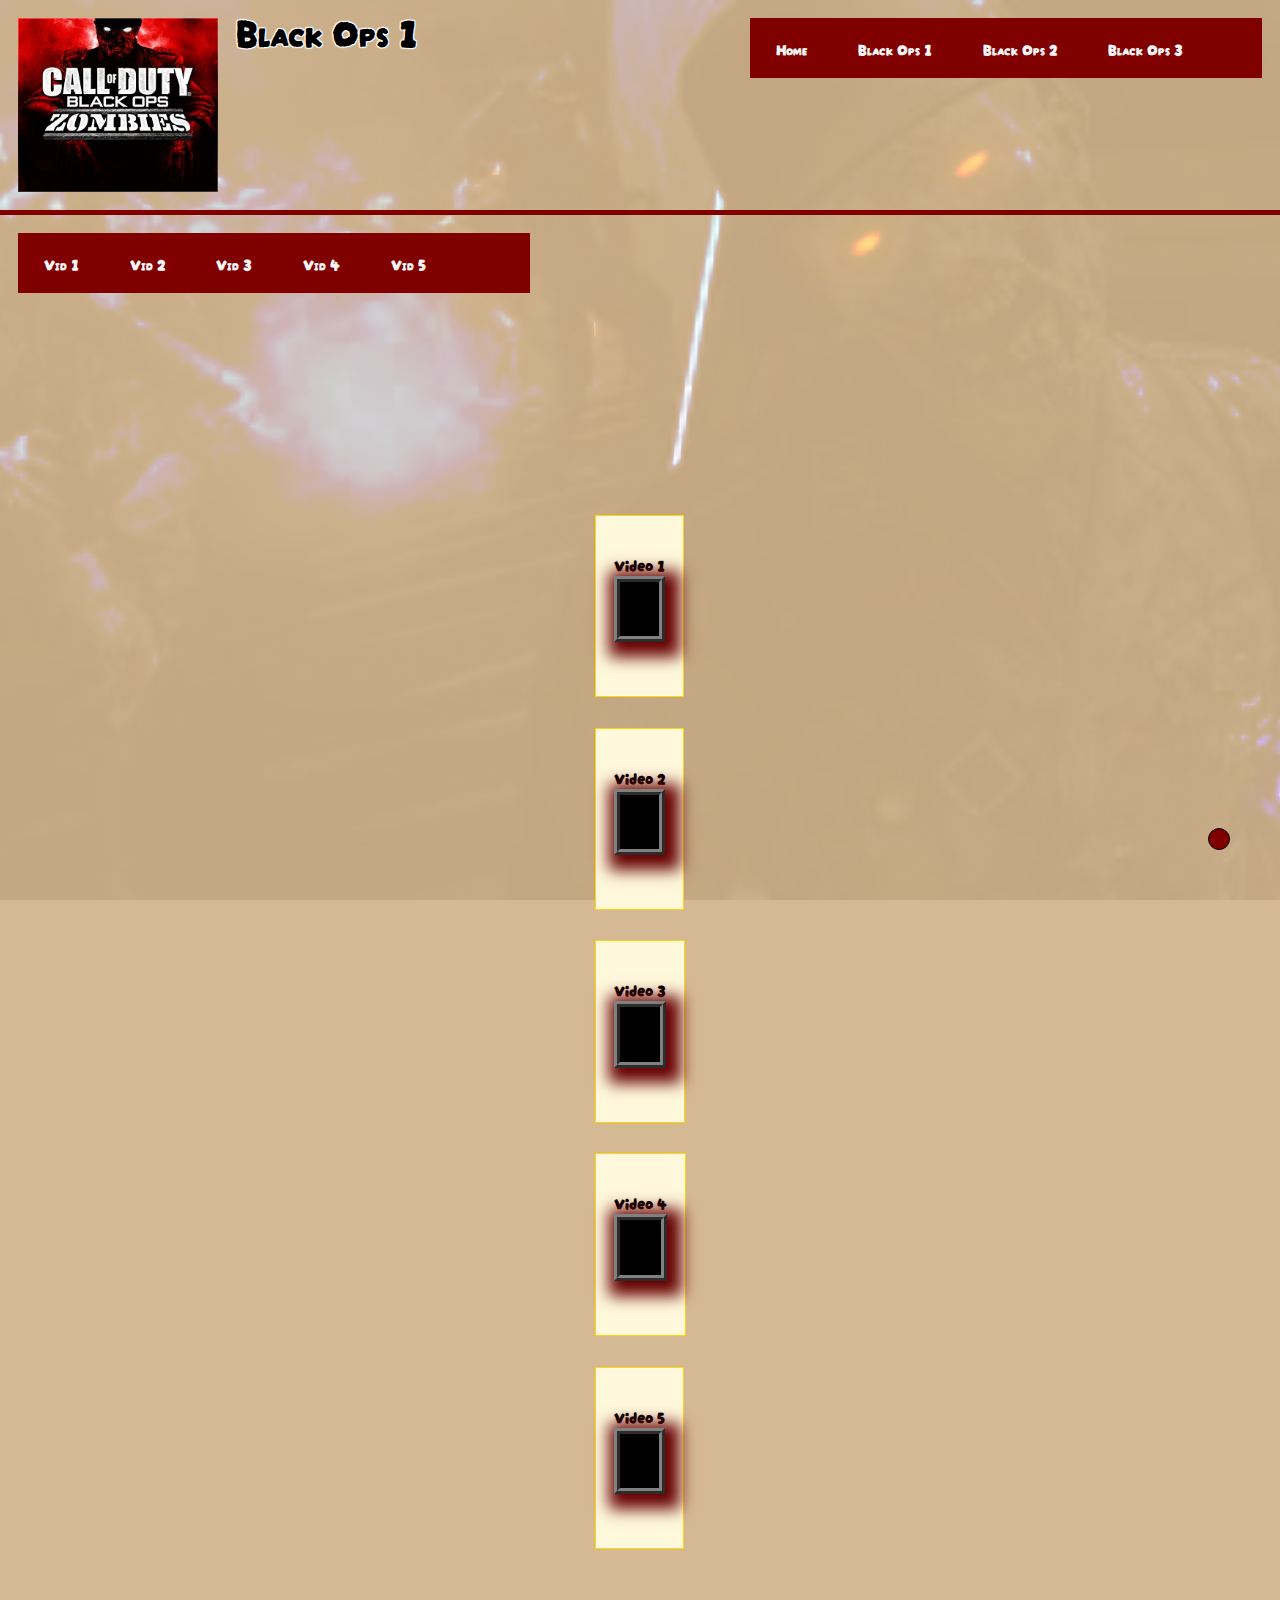
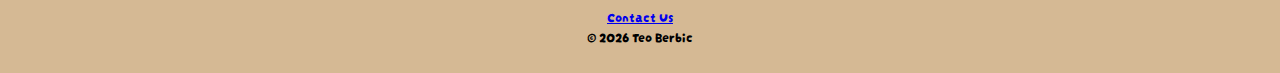
<file: bo1.html>
<!DOCTYPE html>
<html lang="en">
<head>
    <meta charset="UTF-8">
    <meta http-equiv="X-UA-Compatible" content="IE=edge">
    <meta name="viewport" content="width=device-width, initial-scale=1.0">

    <link rel="shortcut icon" href="images/OVO-Logo.png" type="image/x-icon">

    <link rel="preconnect" href="https://fonts.googleapis.com">
    <link rel="preconnect" href="https://fonts.gstatic.com" crossorigin>
    <link href="https://fonts.googleapis.com/css2?family=Dancing+Script&family=Darumadrop+One&display=swap" rel="stylesheet">

    <link rel="stylesheet" href="https://cdnjs.cloudflare.com/ajax/libs/font-awesome/6.4.0/css/all.min.css" integrity="sha512-iecdLmaskl7CVkqkXNQ/ZH/XLlvWZOJyj7Yy7tcenmpD1ypASozpmT/E0iPtmFIB46ZmdtAc9eNBvH0H/ZpiBw==" crossorigin="anonymous" referrerpolicy="no-referrer" />

    <link rel="stylesheet" href="styles/zombies.css">
    <link rel="stylesheet" href="styles/bo1.css">
    <title>Black Ops 1</title>


</head>
<body>
    <header>
        <a href="index.html"><img src="images/blackops1/logoimg.webp" alt=""></a>
        <h2>Black Ops 1</h2>
       
        <nav id="navigation" data-visible="false">
            <ul>
                <li><a href="index.html">Home</a></li>
                <li><a href="bo1.html">Black Ops 1</a></li>
                <li><a href="bo2.html">Black Ops 2</a></li>
                <li><a href="bo3.html">Black Ops 3</a></li>
            </ul>
        </nav>
    </header>
    <nav>
        <ul>
            <li><a href="#vid1">Vid 1</a></li>
            <li><a href="#vid2">Vid 2</a></li>
            <li><a href="#vid3">Vid 3</a></li>
            <li><a href="#vid4">Vid 4</a></li>
            <li><a href="#vid5">Vid 5</a></li>
        </ul>
    </nav>
    
    
    <main>
        <article id="vid1">
            <h4>Video 1</h4>
            <div class="videowrapper">
                <iframe width="996" height="560" src="https://www.youtube.com/embed/iYkE5v8KzQw" title="Call Of Duty: Black Ops Zombie Intro (HD)" frameborder="0" allow="accelerometer; autoplay; clipboard-write; encrypted-media; gyroscope; picture-in-picture; web-share" allowfullscreen></iframe>
            </div>
            <div class="caption"></div>
        </article>
        <article id="vid2">
            <h4>Video 2</h4>
            <div class="videowrapper">
                <iframe width="996" height="560" src="https://www.youtube.com/embed/lpG7vEOlbIc" title="New Mob Of The Dead Gameplay Cinematic Intro! (Black Ops 2 Zombies)" frameborder="0" allow="accelerometer; autoplay; clipboard-write; encrypted-media; gyroscope; picture-in-picture; web-share" allowfullscreen></iframe>
            </div>
            <div class="caption"></div>
        </article>
        <article id="vid3">
            <h4>Video 3</h4>
            <div class="videowrapper">
                <iframe width="996" height="560" src="https://www.youtube.com/embed/olKDCvbbOrQ" title="UPGRADING EVERY BO1 GUN" frameborder="0" allow="accelerometer; autoplay; clipboard-write; encrypted-media; gyroscope; picture-in-picture; web-share" allowfullscreen></iframe>
            </div>
            <div class="caption"></div>
        </article>
        <article id="vid4">
            <h4>Video 4</h4>
            <div class="videowrapper">
                <iframe width="996" height="560" src="https://www.youtube.com/embed/X79DpPzPp38" title="THIS is Black Ops 1 Zombies in 2023…" frameborder="0" allow="accelerometer; autoplay; clipboard-write; encrypted-media; gyroscope; picture-in-picture; web-share" allowfullscreen></iframe>
            </div>
            <div class="caption"></div>
        </article>
        <article id="vid5"> 
            <h4>Video 5</h4>
            <div class="videowrapper">
                <iframe width="996" height="560" src="https://www.youtube.com/embed/3nl_1EXSMJI" title="Origins Intro Cutscene: Live Reaction &amp; First Thoughts! Black Ops 2 Zombies Apocalypse DLC" frameborder="0" allow="accelerometer; autoplay; clipboard-write; encrypted-media; gyroscope; picture-in-picture; web-share" allowfullscreen></iframe>
            </div>
            <div class="caption"></div>
        </article>
        
        <div><button onclick="topFunction()" id="cornerBtn" title="Go to top"><i class="fa-duotone fa-angle-up"></i></button></div>
                
    
    </main>
    
    
    <footer>
    <p><a href="https://www.contactus.com">Contact Us</a></p>
    <p>&copy; <span id="copyright"></span> Teo Berbic</p>
    </footer>

    <script src="js/zombies.js"></script>
</body>
</html>
</file>
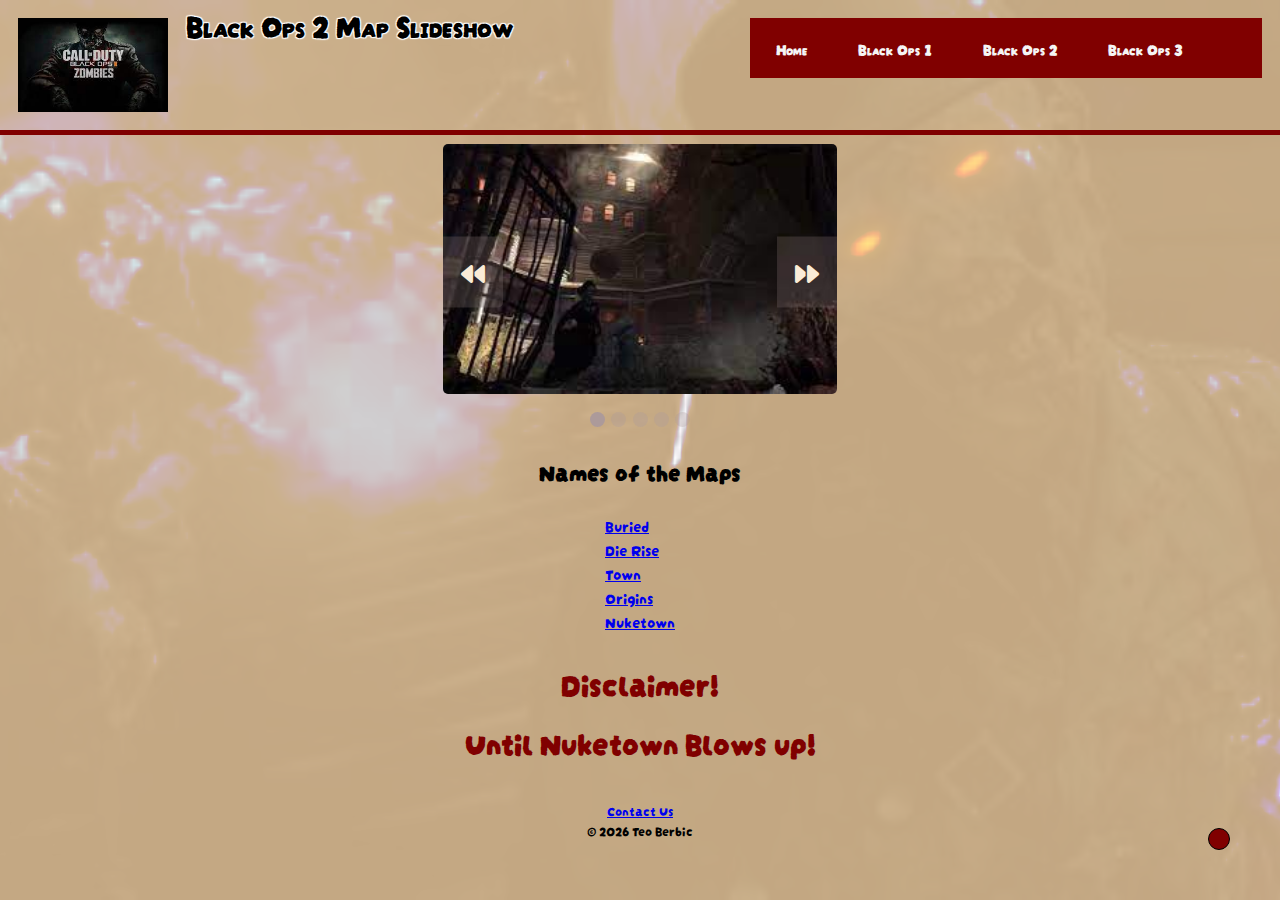
<file: bo2.html>
<!DOCTYPE html>
<html lang="en">
<head>
    <meta charset="UTF-8">
    <meta http-equiv="X-UA-Compatible" content="IE=edge">
    <meta name="viewport" content="width=device-width, initial-scale=1.0">
    
    <link rel="preconnect" href="https://fonts.googleapis.com">
    <link rel="preconnect" href="https://fonts.gstatic.com" crossorigin>
    <link href="https://fonts.googleapis.com/css2?family=Dancing+Script&family=Darumadrop+One&display=swap" rel="stylesheet">

    <link rel="stylesheet" href="https://cdnjs.cloudflare.com/ajax/libs/font-awesome/6.4.0/css/all.min.css" integrity="sha512-iecdLmaskl7CVkqkXNQ/ZH/XLlvWZOJyj7Yy7tcenmpD1ypASozpmT/E0iPtmFIB46ZmdtAc9eNBvH0H/ZpiBw==" crossorigin="anonymous" referrerpolicy="no-referrer" />
    <link rel="stylesheet" href="https://cdnjs.cloudflare.com/ajax/libs/font-awesome/6.4.0/css/all.min.css">
    <link rel="stylesheet" href="styles/zombies.css">
    <link rel="stylesheet" href="styles/bo2.css">
    <title>Black Ops 2 Map Slideshow</title>
</head>
<body>
    <header>

        <a href="index.html"><img src="images/blackops2/download.jpg" alt="click here to return to home page" title="Click Here"></a>
        <h2>Black Ops 2 Map Slideshow</h2>
           
            <nav id="navigation" data-visible="false">
                <ul>
                    <li><a href="index.html">Home</a></li>
                    <li><a href="bo1.html">Black Ops 1</a></li>
                    <li><a href="bo2.html">Black Ops 2</a></li>
                    <li><a href="bo3.html">Black Ops 3</a></li>
                </ul>
            </nav>
    </header>
    <main>
        <div class="container">
            <div class="imagecarousel">
                <div class="image fadeout"><img src="images/blackops2/buried.jpg" alt=""></div>
                <div class="image fadeout"><img src="images/blackops2/dierise.jpg" alt=""></div>
                <div class="image fadeout"><img src="images/blackops2/town.jpg" alt=""></div>
                <div class="image fadeout"><img src="images/blackops2/origins.jpg" alt=""></div>
                <div class="image fadeout"><img src="images/blackops2/nuketown2.jpg" alt=""></div>
                <div class="prev" onclick= "showImage(1)"><i class="fa-solid fa-forward"></i></div>
                <div class="next" onclick= "showImage(-1)"><i class="fa-solid fa-backward"></i></div>
            </div> 
        </div>

        <div class="dots">
            <span class="dot active"></span>
            <span class="dot"></span>
            <span class="dot"></span>
            <span class="dot"></span>
            <span class="dot"></span>
        </div>

        <p><h2>Names of the Maps</h2></p>
        <ul>
            <li><a href="https://www.ign.com/wikis/call-of-duty-black-ops-2/Buried" target="_blank">Buried</a></li>
            <li><a href="https://www.ign.com/wikis/call-of-duty-black-ops-2/Die_Rise" target="_blank">Die Rise</a></li>
            <li><a href="https://www.ign.com/wikis/call-of-duty-black-ops-2/Green_Run_-_Town" target="_blank">Town</a></li>
            <li><a href="https://www.ign.com/wikis/call-of-duty-black-ops-2/Origins" target="_blank">Origins</a></li>
            <li><a href="https://www.ign.com/wikis/call-of-duty-black-ops-2/Nuketown_Zombies" target="_blank">Nuketown</a></li>
        </ul>

        <div><button onclick="topFunction()" id="cornerBtn" title="Go to top"><i class="fa-duotone fa-angle-up"></i></button></div>
                
        <h1 class="dis">Disclaimer!</h1>
                <div class="container mt-3">
                    <div class="mt-4 p-5 bg-primary text-warning rounded">
                      <h1 id="displaytimer"></h1> 
                      
                      <h1 class="nuke">Until Nuketown Blows up!</h1>
                    </div>
                  </div>


    </main>
    <footer>
        <p><a href="https://www.contactus.com">Contact Us</a></p>
        <p>&copy; <span id="copyright"></span> Teo Berbic</p>

    </footer>
    <script src="js/zombies.js"></script>
</body>
</html>
</file>
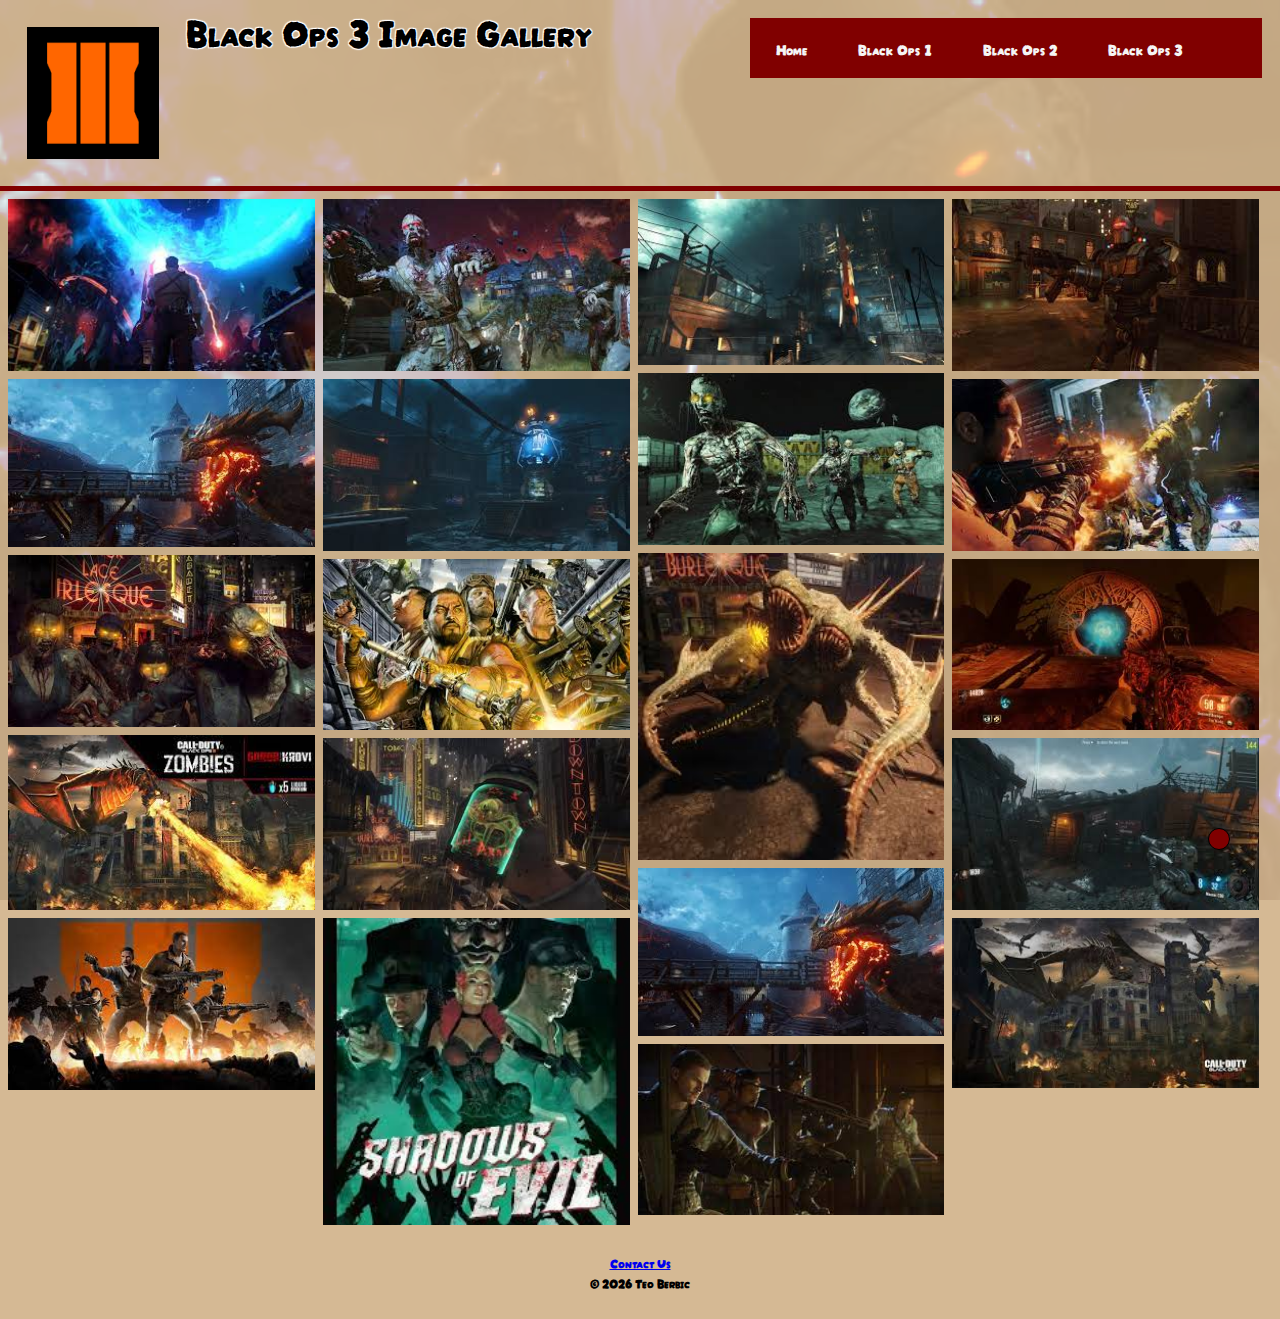
<file: bo3.html>
<!DOCTYPE html>
<html lang="en">
<head>
    <meta charset="UTF-8">
    <meta http-equiv="X-UA-Compatible" content="IE=edge">
    <meta name="viewport" content="width=device-width, initial-scale=1.0">

    <link rel="preconnect" href="https://fonts.googleapis.com">
    <link rel="preconnect" href="https://fonts.gstatic.com" crossorigin>
    <link href="https://fonts.googleapis.com/css2?family=Dancing+Script&family=Darumadrop+One&display=swap" rel="stylesheet">

    <link rel="stylesheet" href="https://cdnjs.cloudflare.com/ajax/libs/font-awesome/6.4.0/css/all.min.css" integrity="sha512-iecdLmaskl7CVkqkXNQ/ZH/XLlvWZOJyj7Yy7tcenmpD1ypASozpmT/E0iPtmFIB46ZmdtAc9eNBvH0H/ZpiBw==" crossorigin="anonymous" referrerpolicy="no-referrer" />

    <link rel="shortcut icon" href="images/download.png" type="image/x-icon">

    <link rel="stylesheet" href="styles/zombies.css">
    <link rel="stylesheet" href="styles/bo3.css">
    
    
    <title>Black Ops 3 Image Gallery</title>
</head>
<body>
    <header>
        <a href="index.html"><img src="images/blackops3/logo.png" alt="click here to return to home page" title="Click Here"></a>
        <h2>Black Ops 3 Image Gallery</h2>
       
        <nav id="navigation" data-visible="false">
            <ul>
                <li><a href="index.html">Home</a></li>
                <li><a href="bo1.html">Black Ops 1</a></li>
                <li><a href="bo2.html">Black Ops 2</a></li>
                <li><a href="bo3.html">Black Ops 3</a></li>
            </ul>
        </nav>
    </header>
    <main>
        <!-- Photo Grid -->
<div class="row"> 
    <div class="column">
        <img src="images/blackops3/pic1.jpg" alt="">
        <img src="images/blackops3/pic2.jpg" alt="">
        <img src="images/blackops3/pic3.jpg" alt="">
        <img src="images/blackops3/pic4.jpg" alt="">
        <img src="images/blackops3/pic5.jpg" alt="">
    </div>
    
    <div class="column">
        <img src="images/blackops3/pic6.jpg" alt="">
        <img src="images/blackops3/pic7.jpg" alt="">
        <img src="images/blackops3/pic8.jpg" alt="">
        <img src="images/blackops3/pic9.jpg" alt="">
        <img src="images/blackops3/pic10.jpg" alt="">
    </div> 
     
    <div class="column">
        <img src="images/blackops3/pic11.jpg" alt="">
        <img src="images/blackops3/pic12.jpg" alt="">
        <img src="images/blackops3/pic13.jpg" alt="">
        <img src="images/blackops3/pic14.jpg" alt="">
        <img src="images/blackops3/pic15.jpg" alt="">
    </div>
    
    <div class="column">
        <img src="images/blackops3/pic16.jpg" alt="">
        <img src="images/blackops3/pic17.jpg" alt="">
        <img src="images/blackops3/pic18.jpg" alt="">
        <img src="images/blackops3/pic19.jpg" alt="">
        <img src="images/blackops3/pic20.jpg" alt="">
    </div>
  </div>

  <div><button onclick="topFunction()" id="cornerBtn" title="Go to top"><i class="fa-duotone fa-angle-up"></i></button></div>
    </main>
    <footer>
        <p><a href="https://www.contactus.com">Contact Us</a></p>
        <p>&copy; <span id="copyright"></span> Teo Berbic</p>
    </footer>
    <script src="js/zombies.js"></script>
</body>
</html>
</file>
<file: styles/zombies.css>
* {
    margin: 0;
    padding: 0;
    box-sizing: border-box;
}

:root {
    --var-font-color: maroon
}

html {
    background-color: rgba(210, 180, 140, 0.93);
    background-image: url('../images/images-1.jpg');
    background-repeat: no-repeat;
    background-size: cover;
    background-position: center;
    background-attachment: fixed;
    background-blend-mode: lighten;
}

body {
    font-family: 'Dancing Script', cursive;
    font-family: 'Darumadrop One', cursive;
    display: flex;
    flex-direction: column;
}
/*---------------------------------------------------*/

header {
    display: flex;
    position: relative;
    border-bottom: 5px solid var(--var-font-color);
}
header img {
    max-width: 150px;
    margin: 2vh;
    display: flex;
}

header h2 {
    margin-right: auto;
    font-size: 200%;
    font-variant: small-caps;
    text-shadow: 1px 1px 1px white, -1px -1px 1px white, 1px -1px 1px white, -1px 1px 1px white;
}

/*---------------------------------------------------*/

nav ul {
    display: flex;
    list-style-type: none;
    background-color: var(--var-font-color);
    top: 0;
    right: 0;
    width: 40vw;
    margin: 2vh;
}

nav li {
    margin-inline: 1vw;

}

nav a {
    padding: 2vh 1vw;
    display: block;
    font-weight: bold;
    font-variant: small-caps;
    transition: all 300ms ease;
    color: black;
    text-decoration: none;
}

nav a:hover {
    background-color: rgba(255, 255, 255, 0.803);
    color: var(--var-font-color);
}

nav a:link, nav a:visited {
    color: whitesmoke;
}
/*---------------------------------------------------*/

aside {
    flex: 0 1 500px;
}

aside h2 {
    font-size: 150%;
    padding-left: 8px;
    margin-left: 8px;
    text-decoration: underline;
}

aside p{
    width: 75%;
    padding-left: 15px;
    margin-left: 15px;
    padding-right: 15px;
    font-style: italic;
    background-color: lightgray;
    display: flex;
    flex-direction: row;
    font-size: 100%;
    
}


/*---------------------------------------------------*/

main {
    display: flex;
    gap: 1vw;
    justify-content: center;
}

/*---------------------------------------------------*/

section {
    flex: 0 1 600px;
}

section div {
    display: flex;
}

section div h2 {
    text-decoration: underline;
}

section div h4 {
    color: aliceblue;
    padding-right: 5px;

}



section div img {
   text-align: center;
}


section div p {
    padding-left: 5px;
    font-size: 130%;
}



/*---------------------------------------------------*/

footer {
    padding: 3vh 0;
}

footer p {
    text-align: center;
    font-size: 85%;
}

/*---------------------------------------------------*/

#cornerBtn {
    /*display: none !important;*/
    position: fixed;
    bottom: 50px;
    right: 50px;
    padding: 10px 10px 10px 10px;
    border: 1px solid black;
    background-color: var(--var-font-color);
    color: black;
    font-size: 110%;
    font-weight: bold;
    transition: all 300ms;
    border-radius: 50%;
}

#cornerBtn:hover {
    background-color: tan;
    color: gold;
    padding: 15px;
}

#Takeo, #Tank, #Nikolai, #Edward, #Crew {
    border: 1px solid  var(--var-font-color);
    position: relative;
    padding-top: 25px;
    margin: 0 auto;
    border: 6px ridge #808080;
    box-shadow: 5px 5px 15px 10px #660000;
}

@media screen and (max-width: 767px) {
    
    main {
        flex-direction: column;
        align-items: center;
    }

    aside, section {
        width: 95%;
    }

    header {
        flex-direction: column;
        justify-content: center;
    }

    header h2 {
        margin-right: 0;
        text-align: center;
    }

    #navigation {
        position: absolute;
        top: 0;
        right: 0;
        width: 65vh;
        height: 100vh;
        background-color: rgba(137, 43, 226, 0.8);
        transform: translateX(100%);
        transition: all 300ms ease-in;
        z-index: 99;
    }

    #navigation[data-visible="true"] {
        transform: translateX(0%);
    }

    #showNavigation[data-visible='True'] {
        background-image: url(../images/download.jpg);
    }
 
 
    nav ul {
        flex-direction: column;
        margin-top: 30vh;
    }

    nav li {
        background-color: transparent;
    }

    #hamburger-icon {
        display: block;
    }

    #showNavigation[data-visible="false"] {
        display: block;
    }
}
</file>
<file: styles/bo1.css>
header h2 {
    font-size: 250%;
}

nav {
    flex: 0 1 300px;
}

nav ul {
    list-style: none;
    position: sticky;
    top: 5px;
}



nav a:link, nav a:visited {
    color: whitesmoke;
}


nav li a:hover {
    cursor: pointer;
    color: maroon;
    text-decoration: underline;
}
main {
    flex: 0 1 800px;
    flex-direction: column;
    flex-wrap: wrap;
    align-content: space-around;
    align-items: baseline;
}

article {
    padding: 4vh 2vh;
    background-color: cornsilk;
    margin-bottom: 2vh;
    border: 1px solid gold;
    color: black;
    
}

header img {
    max-width: 200px;
    margin: 2vh;
}

body {
    display: flex;
    flex-wrap: wrap;
    justify-content: center;
}

.videowrapper {
    position: relative;
    padding-bottom: 56.25%; /* 16:9 */
    padding-top: 25px;
    height: 0;
    margin: 0 auto;
    border: 6px ridge #808080;
    box-shadow: 5px 5px 15px 10px #660000;
    background-color: black;
    width: 100%;
}
.videowrapper iframe {
    position: absolute;
    top: 0;
    left: 0;
    width: 100%;
    height: 100%;
}

.caption {
    margin: 2vh 0;
}
#cornerBtn {
    /*display: none !important;*/
    position: fixed;
    bottom: 50px;
    right: 50px;
    padding: 10px 10px 10px 10px;
    border: 1px solid black;
    background-color: var(--var-font-color);
    color: black;
    font-size: 110%;
    font-weight: bold;
    transition: all 300ms;
    border-radius: 50%;
}

footer {
    padding: 3vh 0;
}

footer p {
    text-align: center;
    font-size: 85%;
}


@media only screen and (max-width: 800px) {
    
    #nav_list {
        display: none;
    }

    section {
        width: 100%;
    }

    article {
        width: 100%;
    }

    .videowrapper {
        width: 100%;
    }


    header {
        flex-direction: column;
        text-align: center;
    }
}
</file>
<file: styles/bo2.css>
body {
    font-size: 100%;
    display: flex;
    flex-direction: column;
    gap: 1vh;
}

ul li {
    list-style-type: none;
}

ul li a:visited {
    color: azure;
}
main {
    display: flex;
    flex-direction: column;
    justify-content: center;
    align-items: center;
}

.container {
    display: flex;
    flex-direction: column;
    justify-content: center;
    align-items: center;
}

.imagecarousel {
    position: relative;
}

.image {
    display: none;
}

.image:first-of-type {
    display: block;
}

.image img {
    border-radius: 5px;
    max-height: 2500px;
    min-height: 250px;
}

.prev, .next {
    position: absolute;
    font-size: 150%;
    color: antiquewhite;
    top: 50%;
    background-color: rgba(114, 99, 99, 0.343);
    transform: translateY(-50%);
    padding: 2vh;
    transition: all 400ms ease;

}

.next {
    left: 0;
    border-radius: 0 5px 5px 0;
}

.prev {
    right: 0;
    border-radius: 5 0px 0px 5;
}

.prev:hover, .next:hover {
    background-color: maroon;
    color: antiquewhite;
    cursor: pointer;
}

.dots {
    display: flex;
    gap: .5vw;
}

.dot {
    height: 15px;
    width: 15px;
    border-radius: 50%;
    background-color: rgba(172, 154, 154, 0.34);
}

.active {
    background-color:  rgba(172, 154, 154, 1);
}

.container mt-3 {
    text-align: center;
}

.nuke, .dis {
    text-align: center;
    color: maroon;
}

@media screen and (max-width: 767px) {
    .image img {
        border-radius: 5px;
        max-height: 1500px;
        max-width: 400px;
    }

    .container {
        display: flex;
        flex-direction: column;
        justify-content: center;
        align-items: center;
    }

    .imagecarousel {
        position: relative;
        max-width: 400px;
    }

    .next {
        left: 0;
        border-radius: 0 5px 5px 0;
    }
    
    .prev {
        right: 0;
        border-radius: 5 0px 0px 5;
    }
}

@media screen and (max-width: 400px) {
    .image img {
        border-radius: 5px;
        max-height: 1500px;
        max-width: 300px;
    }

    .container {
        display: flex;
        flex-direction: column;
        justify-content: center;
        align-items: center;
    }

    .imagecarousel {
        position: relative;
        max-width: 300px;
    }

    .next {
        left: 0;
        border-radius: 0 5px 5px 0;
    }
    
    .prev {
        right: 0;
        border-radius: 5 0px 0px 5;
    }
}
</file>
<file: styles/bo3.css>
header img {
    max-width: 150px;
    padding: 1vh;
  }
  
  header h2 {
    font-size: 250%;
    text-shadow: 1px 1px 1px white, -1px -1px 1px white, 1px -1px 1px white, -1px 1px 1px white;
  }
  .row {
    display: flex;
    flex-wrap: wrap;
    padding: 0 4px;
  }
  
  /* Create four equal columns that sits next to each other */
  .column {
    flex: 25%;
    max-width: 25%;
    padding: 0 4px;
  }
  
  .column img {
    margin-top: 8px;
    vertical-align: middle;
    max-width: 450px;
    width: 100%;
  }

  footer p {
    text-align: center;
    font-variant: small-caps;
    font-weight: bold;
  }
  /* Responsive layout - makes a two column-layout instead of four columns */
  @media (max-width: 1000px) {
    .column {
        flex: 33%;
        max-width: 33%;
    }
  }
  @media (max-width: 800px) {
    .column {
      flex: 50%;
      max-width: 50%;
    }
    header {
      flex-direction: column;
    }
    header h2 {
      font-size: 150%;
    }
  }
  
  /* Responsive layout - makes the two columns stack on top of each other instead of next to each other */
  @media (max-width: 600px) {
    .column {
      flex: 100%;
      max-width: 100%;
    }
  }
</file>
